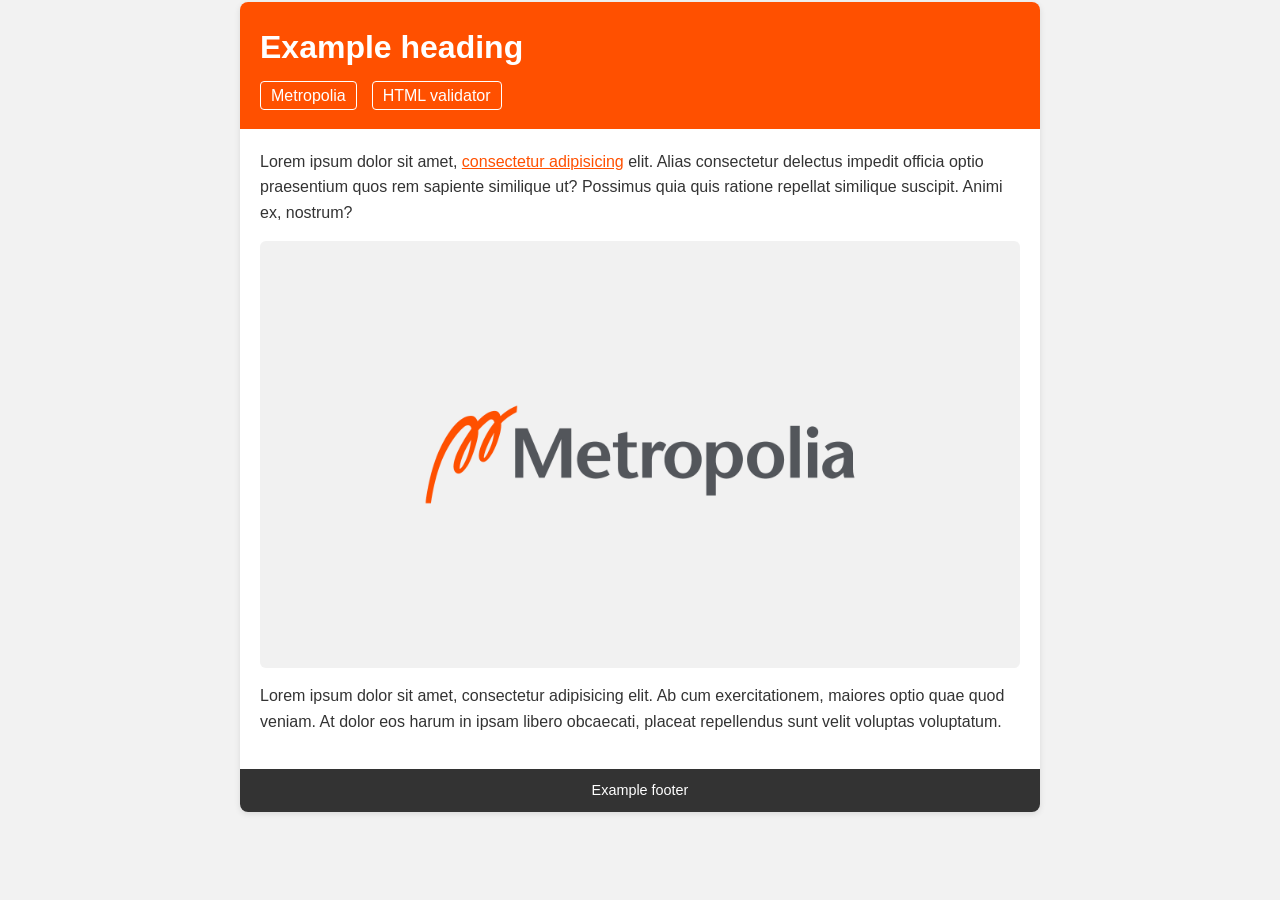
<file: metro-fullstack/example2.html>
<!DOCTYPE html>
<html lang="en">
<head>
    <meta charset="UTF-8">
    <title>Example</title>
    <link rel="stylesheet" href="style2.css">
</head>
<body>
<div class="container">
    <header>
        <h1>Example heading</h1>
        <nav>
            <ul>
                <li><a href="https://metropolia.fi">Metropolia</a></li>
                <li><a href="https://validator.w3.org">HTML validator</a></li>
            </ul>
        </nav>
    </header>
    <main>
        <p>Lorem ipsum dolor sit amet, <a href="#">consectetur adipisicing</a> elit. Alias consectetur delectus impedit officia optio praesentium quos rem sapiente similique ut? Possimus quia quis ratione repellat similique suscipit. Animi ex, nostrum?</p>
        <img src="metrooliaaa.jpg" alt="placeholder image">
        <p>Lorem ipsum dolor sit amet, consectetur adipisicing elit. Ab cum exercitationem, maiores optio quae quod veniam. At dolor eos harum in ipsam libero obcaecati, placeat repellendus sunt velit voluptas voluptatum.</p>
    </main>
    <footer><p>Example footer</p></footer>
</div>
</body>
</html>
</file>
<file: metro-fullstack/style2.css>
/* ===== Basic reset ===== */
* {
    box-sizing: border-box;
    margin: 0;
    padding: 0;
}

/* ===== Page ===== */
body {
    font-family: Arial, Helvetica, sans-serif;
    font-size: 16px;
    line-height: 1.6;
    color: #333333;
    background-color: #f2f2f2;
}

/* Centered content box */
.container {
    max-width: 800px;
    margin: 2px auto;
    background-color: #ffffff;
    border-radius: 8px;
    box-shadow: 0 2px 6px rgba(0, 0, 0, 0.1);
    overflow: hidden;
}

/* ===== Header ===== */
header {
    background-color: #ff5000;
    color: #ffffff;
    padding: 20px;
}

h1 {
    font-size: 2em;
    margin-bottom: 10px;
}

/* ===== Navigation ===== */
nav ul {
    list-style: none;
    display: flex;
    gap: 15px;
}

nav a {
    color: #ffffff;
    text-decoration: none;
    padding: 5px 10px;
    border: 1px solid #ffffff;
    border-radius: 4px;
}

nav a:hover {
    background-color: #ffffff;
    color: #ff5000;
}

/* ===== Main content ===== */
main {
    padding: 20px;
}

main p {
    margin-bottom: 15px;
}

main a {
    color: #ff5000;
}

main a:hover {
    text-decoration: none;
}

img {
    display: block;
    max-width: 100%;
    height: auto;
    margin: 0 auto 15px;
    border-radius: 6px;
}

/* ===== Footer ===== */
footer {
    background-color: #333333;
    color: #ffffff;
    text-align: center;
    padding: 10px;
    font-size: 0.9em;
}
</file>
